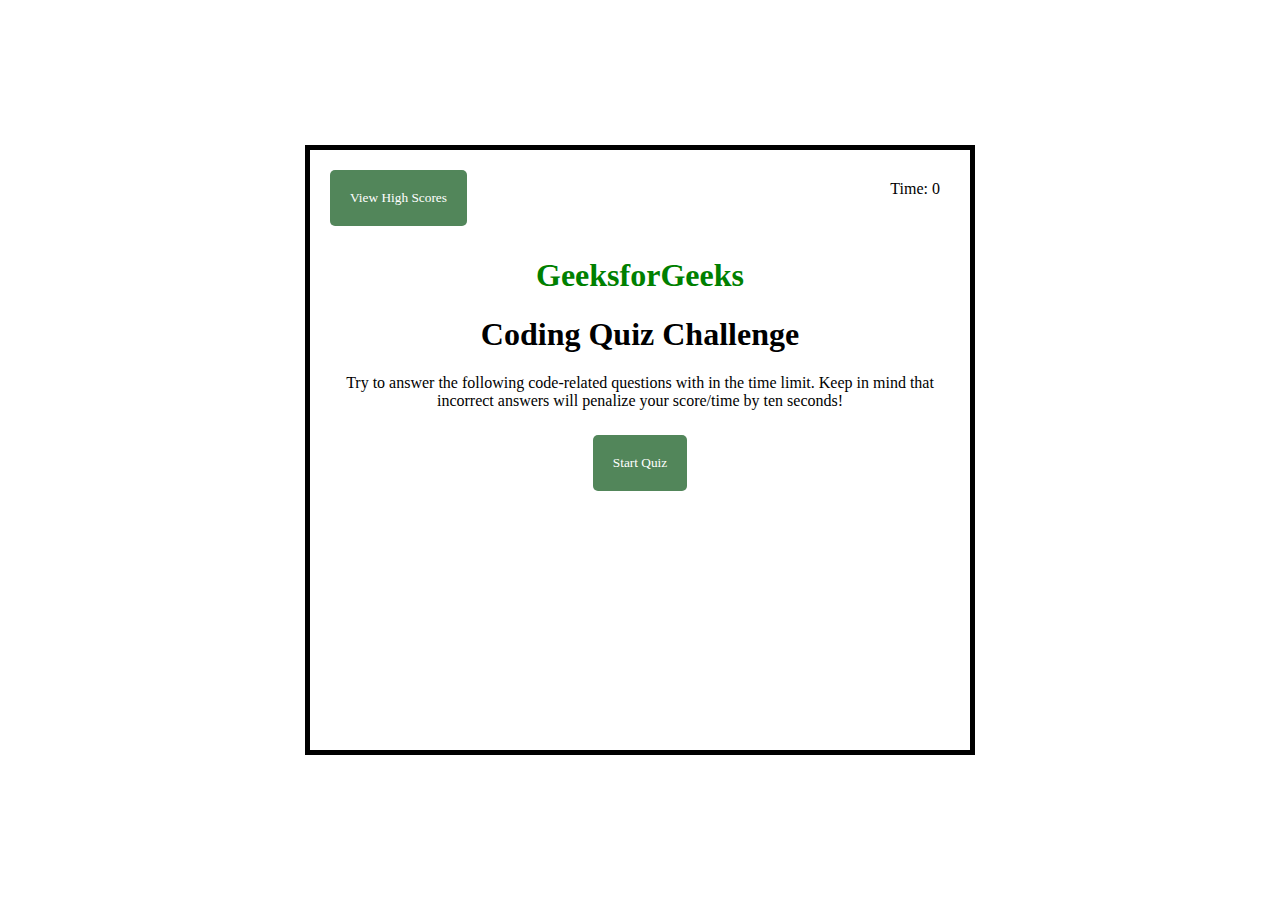
<file: index.html>
<!DOCTYPE html>
<html lang="en">

<head>
    <meta charset="UTF-8" />
    <meta name="viewport" content="width=device-width, initial-scale=1.0" />
    <link rel="stylesheet" href="./style.css" />
    <title>Code Quiz</title>
</head>
<body>
    <div class="containerNew">
        <header>
            <div>
                <a href="./highscore.html">
                    <button class="scores-header" 
                            id="view-high-scores">
                        View High Scores
                    </button>
                </a>
            </div>

            <div class="timer">
                <p>
                    Time:
                    <span id="timer">
                        0
                    </span>
                </p>
            </div>
        </header>

        <main class="quiz">
            <div id="quiz-start">
                <div class="landing" 
                     id="start-screen">
                    <h1 id="top">
                        GeeksforGeeks
                    </h1>
                    <h1>
                        Coding Quiz Challenge
                    </h1>
                    <p>
                        Try to answer the following
                        code-related questions with
                        in the time limit. Keep in
                        mind that incorrect answers
                        will penalize your score/time
                        by ten seconds!
                    </p>
                    <button id="start">
                        Start Quiz
                    </button>
                </div>
            </div>

            <div class="hide" id="questions">
                <h2 id="question-words"></h2>
                <div class="options" id="options">
                </div>
            </div>

            <div class="hide" id="quiz-end">
                <h2>All Done!</h2>
                <p>Your final score is:
                    <span id="score-final">
                    </span>
                </p>
                <p>
                    Please enter your name:
                    <input type="text" 
                           id="name" 
                           max="3" />
                    <button id="submit-score">
                        Submit
                    </button>
                </p>
            </div>

            <div id="feedback" 
                 class="feedback hide">
            </div>
        </main>
    </div>
    <script src="./script.js"></script>
</body>

</html>
</file>
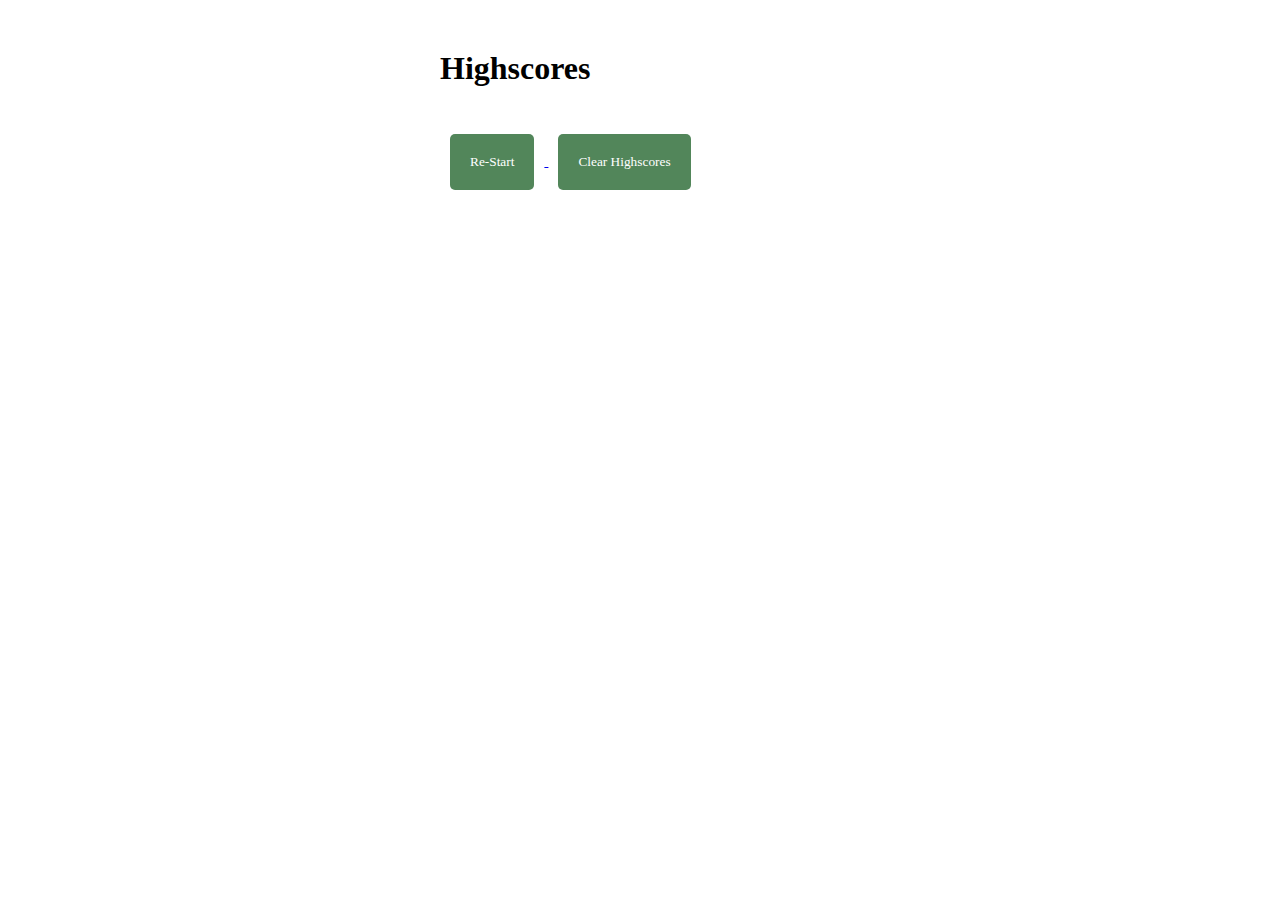
<file: quiz.html>
<!DOCTYPE html>
<html lang="en">

<head>
    <meta charset="UTF-8" />
    <meta name="viewport" content="width=device-width, initial-scale=1.0" />
    <link rel="stylesheet" href="./style.css" />
       <script src="./highScore.js"></script>
    <title>Code Quiz - High Scores</title>
</head>
<body>
    <div class="scores">
        <h1>Highscores</h1>
        <ol id="highscores"></ol>
        <a href="index.html">
            <button>
                Re-Start
            </button>
        </a>
        <button id="clear">
            Clear Highscores
        </button>
    </div>
</body>

</html>
</file>
<file: style.css>
* {
    font-family: Georgia, Times, "Times New Roman", serif;
}

.scores {
    margin: 50px auto 0 auto;
    max-width: 400px;
}

#top {
    color: green;
}

.containerNew {
    border: 5px solid;
    position: absolute;
    top: 50%;
    left: 50%;
    height: 580px;
    width: 50%;
    transform: translate(-50%, -50%);
    padding: 10px;
}

p {
    margin: 15px 15px;
}

.landing {
    text-align: center;
}

.scoresHeader {
    position: absolute;
    top: 15px;
    left: 15px;
}

.timer {
    position: absolute;
    top: 15px;
    right: 15px;
}

button {
    display: inline-block;
    margin: 10px;
    cursor: pointer;
    color: #fff;
    background-color: #52865a;
    border-radius: 5px;
    border: 0;
    padding: 20px;
}

button:hover {
    background-color: #2a8d12;
}

.options button {
    display: block;
}

input[type="text"] {
    font-size: 100%;
}

.hide {
    display: none;
}

.feedback {
    font-style: bold;
    font-size: 120%;
    margin-top: 20px;
    padding-top: 15px;
    color: #fff;
    border-top: 2px solid #4B0082;
}

ol {
    padding-left: 15px;
    max-height: 600px;
    overflow: auto;
}

li {
    padding: 5px;
    list-style: decimal inside none;
}

li:nth-child(odd) {
    background-color: #dfdae7;
}

@media screen and (max-width: 768px) {
    .containerNew {
        width: 80%;
    }
}

@media screen and (max-width: 575px) {
    .containerNew {
        width: 90%;
    }

    .quiz,
    .scores {
        max-width: 90%;
    }
}
</file>
